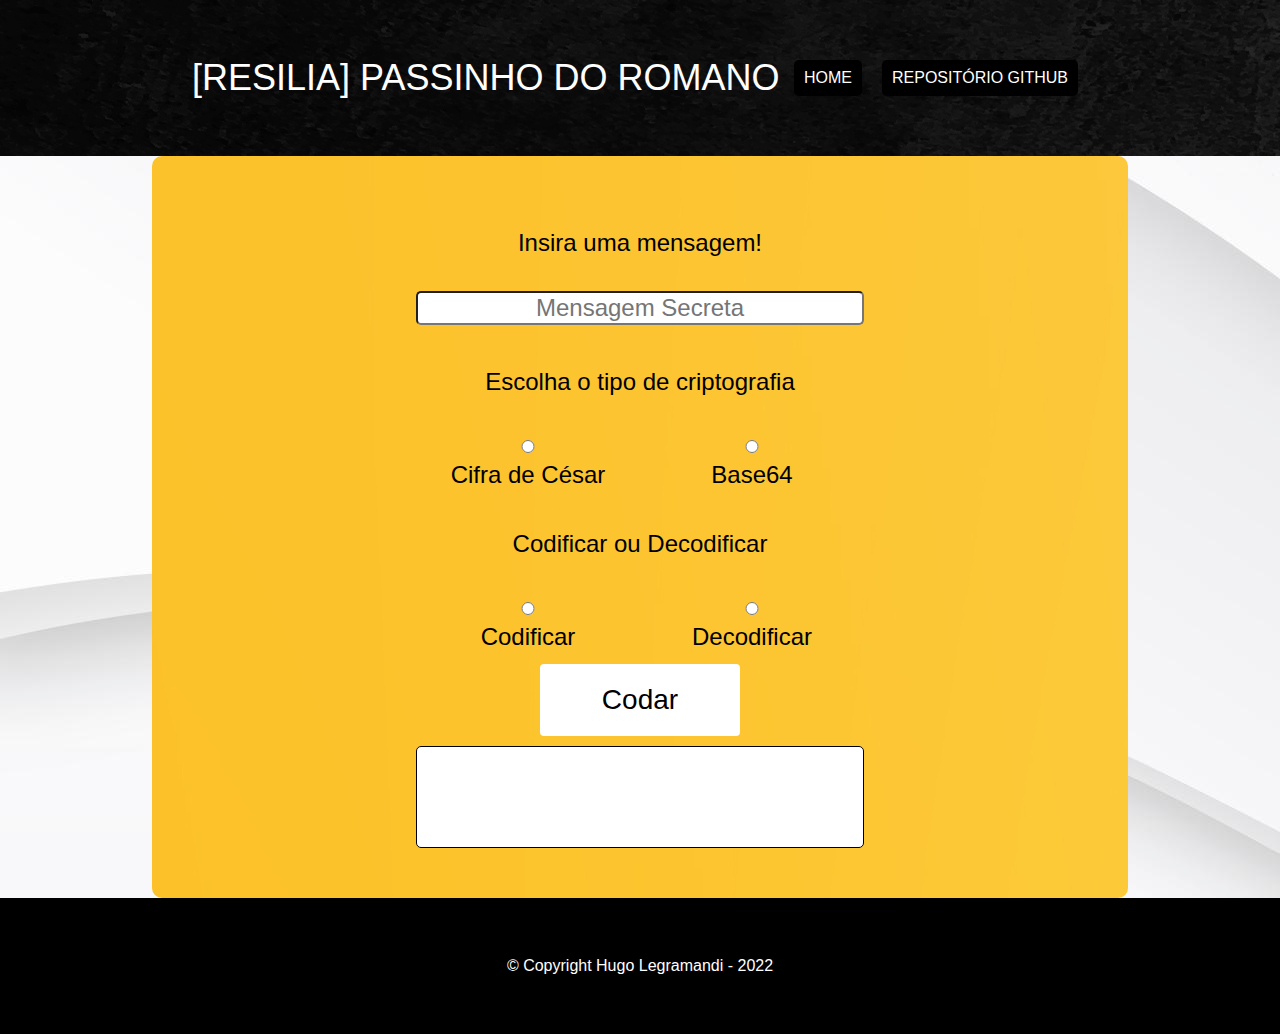
<file: index.html>
<!DOCTYPE html>
<html lang="en">
<head>
    <meta charset="UTF-8">
    <meta http-equiv="X-UA-Compatible" content="IE=edge">
    <meta name="viewport" content="width=device-width, initial-scale=1.0">
    <title>Contato</title>
    <link rel="stylesheet" href="/css/reset.css">
    <link rel="stylesheet" href="/css/style.css">
    <script type="module" src="/js/script.js" defer></script>
</head>
<body>
    
    <header>
        <nav>
            <h1>[RESILIA] PASSINHO DO ROMANO</h1>
                <ul>
                    <li><a href="index.html"> HOME </a></li>
                    <li><a href="https://github.com/hugolegramandi/Codificador-Decodificador"> REPOSITÓRIO GITHUB </a></li>
                </ul>
        </nav>
    </header>

    <main>
        <form>
                <div>
                    <p class="texto">Insira uma mensagem!</p>
                </div>

                <div>
                    <input type="text" id="mensagem" placeholder="Mensagem Secreta" class="input-padrão" required>
                </div>

                <div>
                    <p class="texto">Escolha o tipo de criptografia</p>
                </div>
                <div>
                    <label for="cifra" id="labelCifra" class="input-padrão">
                        <input type="radio" name="escolha" id="cifra" value="Cifra de César">Cifra de César
                    </label>              
                    <label for="base64" id="labelBase" class="input-padrão">
                        <input type="radio" name="escolha" id="base64" value="Base64"> Base64
                    </label>
                </div>
                <div class="incremento" id="divIncremento">
                    <label for="incremento" class="input-padrão">Informe incremento!</label>   
                    <input type="number" name="incremento" id="incremento" min='1' max="10">
                </div> 

                <div>
                    <p class="texto">Codificar ou Decodificar</p>
                </div>
                <div>
                    <label for="codificar" id="cod" class="input-padrão">
                        <input type="radio" name="escolhaFinal" id="codificar">
                        Codificar
                    </label>              
                    <label for="decodificar" id="decod" class="input-padrão">
                        <input type="radio" name="escolhaFinal" id="decodificar"> 
                        Decodificar
                    </label>
                </div>
                
                <div>
                    <button class="btn" id="btn"><span> Codar </span></button>
                </div>
                <div>
                    <p class="resultado"></p>
                </div>
        </form>
    </main>

    <footer>
        <p class="copyright">&copy; Copyright Hugo Legramandi - 2022</p>
    </footer>

</body>
</html>
</file>
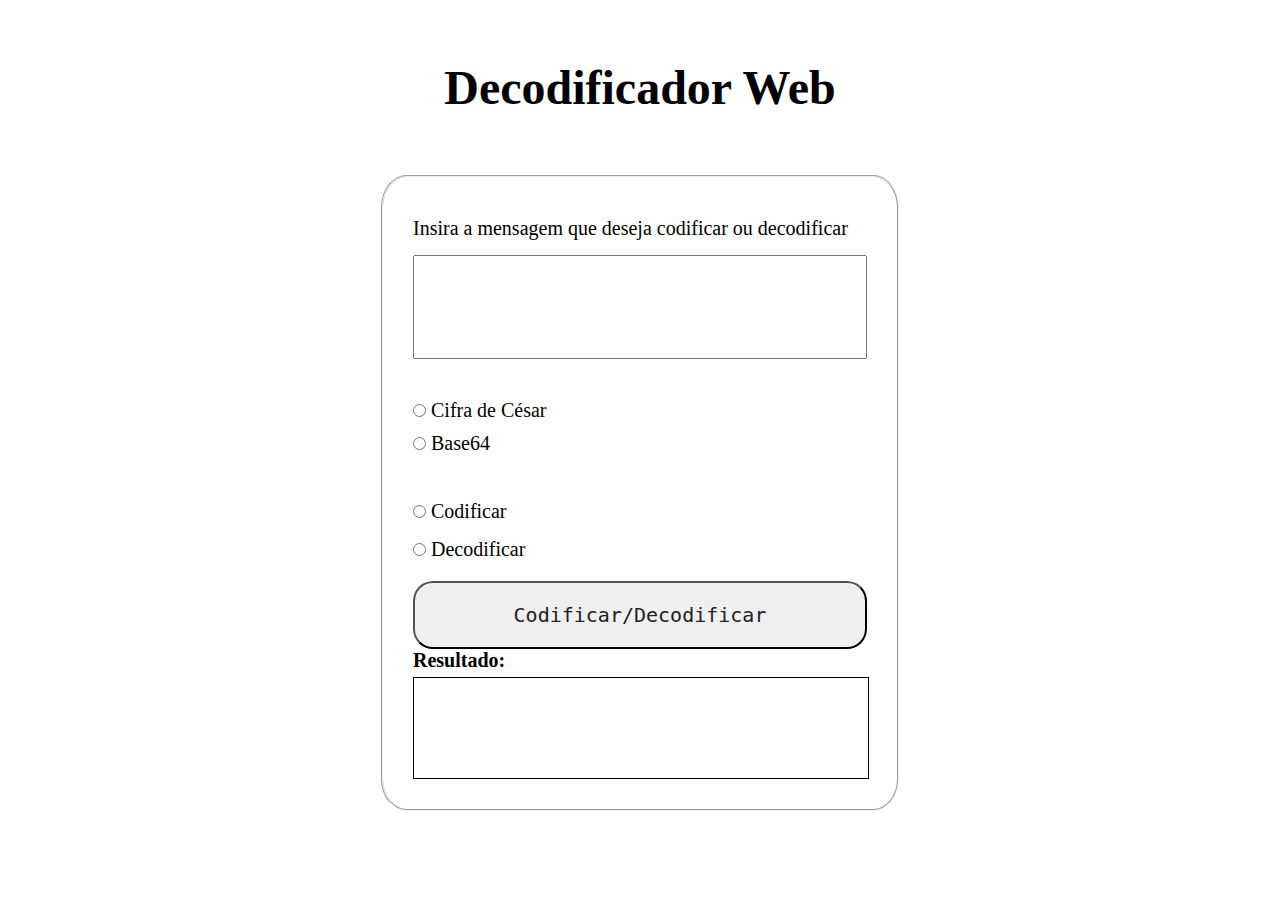
<file: index2.html>
<!DOCTYPE html>
<html lang="en">

<head>
  <meta charset="UTF-8">
  <meta http-equiv="X-UA-Compatible" content="IE=edge">
  <meta name="viewport" content="width=device-width, initial-scale=1.0">
  <title>Document</title>
  <link rel="stylesheet" href="/css/style2.css">
  <script type="module" src="./js/script.js" defer></script>
</head>

<body>
  <div class="container">
    <h1 class="titulo">Decodificador Web</h1>
    <div class="containerForm">
      <form action="">
        <fieldset class="fieldset">
          <div class="mensagem">
            <label for="mensagem">Insira a mensagem que deseja codificar ou decodificar</label>
            <input type="text" id="mensagem">
          </div>
          <div class="escolhaDecoder">
            <label for="cifra" id="labelCifra">
              <input type="radio" name="escolha" id="cifra" value="Cifra de César">
              Cifra de César
            </label>
            <div class="incremento" id="divIncremento">
              <label for="incremento">
                Informe o incremento (de 1 a 10) para a cifra de César
              </label>
              <input type="number" name="incremento" id="incremento" min='1' max="10">
            </div>
            <label for="base64" id="labelBase">
              <input type="radio" name="escolha" id="base64" value="Base64">
              Base64
            </label>
          </div>
          <div class="escolhaBtn">
            <label for="codificar" id="cod">
              <input type="radio" name="escolhaFinal" id="codificar">
              Codificar
            </label>
            <label for="decodificar" id="decod">
              <input type="radio" name="escolhaFinal" id="decodificar">
              Decodificar
            </label>
          </div>
            <div>
              <button class="btn" id="btn">Codificar/Decodificar</button>
              <h3>Resultado:</h3>
              <p class="resultado"></p>
            </div>
        </fieldset>
      </form>
    </div>
  </div>
</body>

</html>
</file>
<file: css/style.css>
body{
    background-image: url(../img/fundo_branco.jpg);
}

header{
    display: flex;
    width: 100%;
    padding: 50px 0;
    margin: auto;
    background-image: url(../img/fundo_preto.jpg);
    justify-content: center
}

nav{
    width: 70%;
    display: flex;
    justify-content: space-between;
}

header h1{
    color: white;
    font-family: Verdana, Geneva, Tahoma, sans-serif;
    font-size: 36px;
    margin: auto 0;
    transition: 1s color;
}

header ul{
    display: flex;
}

header ul li{
    background-color: black;
    padding: 10px;
    margin: 10px;
    border-radius: 5px;
    transition: 1s background;
}

header ul li a{
    text-decoration: none;
    color: white;
    font-family: Verdana, Geneva, Tahoma, sans-serif;
}

header ul li:hover{
    background-color: #ffd000;
}

header h1:hover{
    color: #ffd000;
}

main{
    background-image: url(../img/fundo_amarelo.jpg);
    width: 70%;
    margin: auto;
    padding: 40px;
    border-radius: 10px;
    font-family: Verdana, Geneva, Tahoma, sans-serif;
}

form {
    display: flex;
    flex-direction: column;
    justify-content: center;
    margin: auto;
}

div{
    margin: auto;
    width: 50%;
    justify-content: center;
    display: flex;

}

label, input, p{
    font-size: 24px;
    width: 100%;
    margin: 10px auto;
    border-radius: 5px;
    text-align: center;
    justify-content: center;
}

footer {
	text-align: center;
	background-color: black;
	padding: 50px;
}

.copyright {
	color: #FFFFFF;
	font-size: 16px;
    font-family: Verdana, Geneva, Tahoma, sans-serif;
}

.incremento{
    display: none;
}

.texto{
    height: 50px;
    margin: 35px 0 0 0;
}

.btn {
    border-radius: 4px;
    background-color: white;
    border: none;
    color: black;
    text-align: center;
    font-size: 28px;
    padding: 20px;
    width: 200px;
    cursor: pointer;
    margin: 5px;
  }

  .btn span {
    position: relative;
    transition: 0.5s;
  }

  .btn span:after {
    content: "\00bb";
    position: absolute;
    opacity: 0;
    top: 0;
    right: -20px;
    transition: 0.5s;
  }

  .btn:hover span {
    padding-right: 25px;
  }

  .btn:hover span:after {
    opacity: 1;
    right: 0;
  }

.resultado {
    width: 100%;
    height: 100px;
    border: 1px solid black;
    margin-top: 5px;
    border-radius: 5px;
    background-color: #FFFFFF;
  }
</file>
<file: css/style2.css>
* {
  padding: 0;
  margin: 0;
  text-decoration: none;
  font-size: 20px;
}

.container {
  display: flex;
  align-items: center;
  flex-direction: column;
}

.titulo {
  margin: 60px auto;
  font-size: 48px;
}

.fieldset {
  display: flex;
  flex-direction: column;
  justify-content: flex-start;
  border-radius: 5%;
  padding: 30px;
  height: auto;
}

.mensagem {
  display: flex;
  flex-direction: column;
  margin: 10px 0 20px 0;
}

#mensagem {
  height: 100px;
  margin-top: 15px;
}

.escolhaDecoder {
  display: flex;
  flex-direction: column;
  margin: 10px 0 20px 0;
}

.escolhaDecoder input {
  margin-top: 15px;
}

.incremento {
  display: none;
  flex-direction: column;
}

#incremento {
  width: 50px;
}

.escolhaBtn {
  display: flex;
  flex-direction: column;
  margin: 10px 0 20px 0;
}

.escolhaBtn > * {
  margin: 15px 0 0 0;
}

.btn {
  font-family: monospace;
  width: 454px;
  height: 68px;
  border-radius: 20px;
  color: rgb(34, 32, 32);
  font-size: 1rem;
  cursor: pointer;
}

.btn:hover {
  transform: scale(1.1);
  transition: all .3s ease-in-out;
}

.resultado {
  width: 100%;
  height: 100px;
  border: 1px solid black;
  margin-top: 5px;
}
</file>
